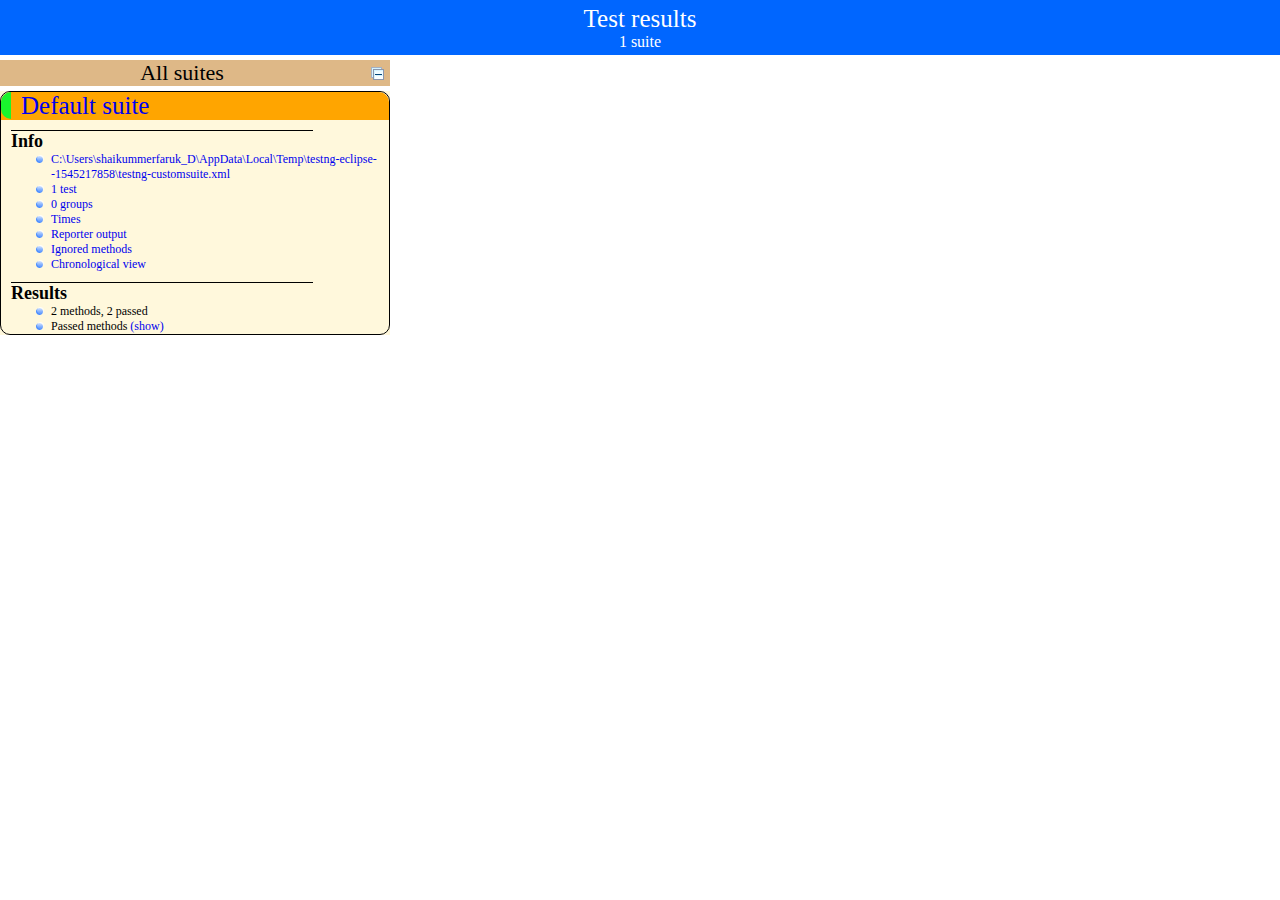
<file: test-output/index.html>
<!DOCTYPE html>

<html>
  <head>
  <meta charset='utf-8'>
  <title>TestNG reports</title>

    <link type="text/css" href="testng-reports.css" rel="stylesheet" />
    <script type="text/javascript" src="jquery-1.7.1.min.js"></script>
    <script type="text/javascript" src="testng-reports.js"></script>
    <script type="text/javascript" src="https://www.google.com/jsapi"></script>
    <script type='text/javascript'>
      google.load('visualization', '1', {packages:['table']});
      google.setOnLoadCallback(drawTable);
      var suiteTableInitFunctions = new Array();
      var suiteTableData = new Array();
    </script>
    <!--
      <script type="text/javascript" src="jquery-ui/js/jquery-ui-1.8.16.custom.min.js"></script>
     -->
  </head>

  <body>
    <div class="top-banner-root">
      <span class="top-banner-title-font">Test results</span>
      <br/>
      <span class="top-banner-font-1">1 suite</span>
    </div> <!-- top-banner-root -->
    <div class="navigator-root">
      <div class="navigator-suite-header">
        <span>All suites</span>
        <a href="#" class="collapse-all-link" title="Collapse/expand all the suites">
          <img class="collapse-all-icon" src="collapseall.gif">
          </img> <!-- collapse-all-icon -->
        </a> <!-- collapse-all-link -->
      </div> <!-- navigator-suite-header -->
      <div class="suite">
        <div class="rounded-window">
          <div class="suite-header light-rounded-window-top">
            <a href="#" class="navigator-link" panel-name="suite-Default_suite">
              <span class="suite-name border-passed">Default suite</span>
            </a> <!-- navigator-link -->
          </div> <!-- suite-header light-rounded-window-top -->
          <div class="navigator-suite-content">
            <div class="suite-section-title">
              <span>Info</span>
            </div> <!-- suite-section-title -->
            <div class="suite-section-content">
              <ul>
                <li>
                  <a href="#" class="navigator-link " panel-name="test-xml-Default_suite">
                    <span>C:\Users\shaikummerfaruk_D\AppData\Local\Temp\testng-eclipse--1545217858\testng-customsuite.xml</span>
                  </a> <!-- navigator-link  -->
                </li>
                <li>
                  <a href="#" class="navigator-link " panel-name="testlist-Default_suite">
                    <span class="test-stats">1 test</span>
                  </a> <!-- navigator-link  -->
                </li>
                <li>
                  <a href="#" class="navigator-link " panel-name="group-Default_suite">
                    <span>0 groups</span>
                  </a> <!-- navigator-link  -->
                </li>
                <li>
                  <a href="#" class="navigator-link " panel-name="times-Default_suite">
                    <span>Times</span>
                  </a> <!-- navigator-link  -->
                </li>
                <li>
                  <a href="#" class="navigator-link " panel-name="reporter-Default_suite">
                    <span>Reporter output</span>
                  </a> <!-- navigator-link  -->
                </li>
                <li>
                  <a href="#" class="navigator-link " panel-name="ignored-methods-Default_suite">
                    <span>Ignored methods</span>
                  </a> <!-- navigator-link  -->
                </li>
                <li>
                  <a href="#" class="navigator-link " panel-name="chronological-Default_suite">
                    <span>Chronological view</span>
                  </a> <!-- navigator-link  -->
                </li>
              </ul>
            </div> <!-- suite-section-content -->
            <div class="result-section">
              <div class="suite-section-title">
                <span>Results</span>
              </div> <!-- suite-section-title -->
              <div class="suite-section-content">
                <ul>
                  <li>
                    <span class="method-stats">2 methods,   2 passed</span>
                  </li>
                  <li>
                    <span class="method-list-title passed">Passed methods</span>
                    <span class="show-or-hide-methods passed">
                      <a href="#" panel-name="suite-Default_suite" class="hide-methods passed suite-Default_suite"> (hide)</a> <!-- hide-methods passed suite-Default_suite -->
                      <a href="#" panel-name="suite-Default_suite" class="show-methods passed suite-Default_suite"> (show)</a> <!-- show-methods passed suite-Default_suite -->
                    </span>
                    <div class="method-list-content passed suite-Default_suite">
                      <span>
                        <img width="3%" src="passed.png"/>
                        <a href="#" class="method navigator-link" panel-name="suite-Default_suite" title="com.suf.wsr.daily_report.DailyReportApplicationTest" hash-for-method="getTicketsTest">getTicketsTest</a> <!-- method navigator-link -->
                      </span>
                      <br/>
                      <span>
                        <img width="3%" src="passed.png"/>
                        <a href="#" class="method navigator-link" panel-name="suite-Default_suite" title="com.suf.wsr.daily_report.DailyReportApplicationTest" hash-for-method="insertTest">insertTest</a> <!-- method navigator-link -->
                      </span>
                      <br/>
                    </div> <!-- method-list-content passed suite-Default_suite -->
                  </li>
                </ul>
              </div> <!-- suite-section-content -->
            </div> <!-- result-section -->
          </div> <!-- navigator-suite-content -->
        </div> <!-- rounded-window -->
      </div> <!-- suite -->
    </div> <!-- navigator-root -->
    <div class="wrapper">
      <div class="main-panel-root">
        <div panel-name="suite-Default_suite" class="panel Default_suite">
          <div class="suite-Default_suite-class-passed">
            <div class="main-panel-header rounded-window-top">
              <img src="passed.png"/>
              <span class="class-name">com.suf.wsr.daily_report.DailyReportApplicationTest</span>
            </div> <!-- main-panel-header rounded-window-top -->
            <div class="main-panel-content rounded-window-bottom">
              <div class="method">
                <div class="method-content">
                  <a name="getTicketsTest">
                  </a> <!-- getTicketsTest -->
                  <span class="method-name">getTicketsTest</span>
                </div> <!-- method-content -->
              </div> <!-- method -->
              <div class="method">
                <div class="method-content">
                  <a name="insertTest">
                  </a> <!-- insertTest -->
                  <span class="method-name">insertTest</span>
                </div> <!-- method-content -->
              </div> <!-- method -->
            </div> <!-- main-panel-content rounded-window-bottom -->
          </div> <!-- suite-Default_suite-class-passed -->
        </div> <!-- panel Default_suite -->
        <div panel-name="test-xml-Default_suite" class="panel">
          <div class="main-panel-header rounded-window-top">
            <span class="header-content">C:\Users\shaikummerfaruk_D\AppData\Local\Temp\testng-eclipse--1545217858\testng-customsuite.xml</span>
          </div> <!-- main-panel-header rounded-window-top -->
          <div class="main-panel-content rounded-window-bottom">
            <pre>
&lt;?xml version=&quot;1.0&quot; encoding=&quot;UTF-8&quot;?&gt;
&lt;!DOCTYPE suite SYSTEM &quot;http://testng.org/testng-1.0.dtd&quot;&gt;
&lt;suite guice-stage=&quot;DEVELOPMENT&quot; name=&quot;Default suite&quot;&gt;
  &lt;test verbose=&quot;2&quot; name=&quot;Default test&quot;&gt;
    &lt;classes&gt;
      &lt;class name=&quot;com.suf.wsr.daily_report.DailyReportApplicationTest&quot;/&gt;
    &lt;/classes&gt;
  &lt;/test&gt; &lt;!-- Default test --&gt;
&lt;/suite&gt; &lt;!-- Default suite --&gt;
            </pre>
          </div> <!-- main-panel-content rounded-window-bottom -->
        </div> <!-- panel -->
        <div panel-name="testlist-Default_suite" class="panel">
          <div class="main-panel-header rounded-window-top">
            <span class="header-content">Tests for Default suite</span>
          </div> <!-- main-panel-header rounded-window-top -->
          <div class="main-panel-content rounded-window-bottom">
            <ul>
              <li>
                <span class="test-name">Default test (1 class)</span>
              </li>
            </ul>
          </div> <!-- main-panel-content rounded-window-bottom -->
        </div> <!-- panel -->
        <div panel-name="group-Default_suite" class="panel">
          <div class="main-panel-header rounded-window-top">
            <span class="header-content">Groups for Default suite</span>
          </div> <!-- main-panel-header rounded-window-top -->
          <div class="main-panel-content rounded-window-bottom">
          </div> <!-- main-panel-content rounded-window-bottom -->
        </div> <!-- panel -->
        <div panel-name="times-Default_suite" class="panel">
          <div class="main-panel-header rounded-window-top">
            <span class="header-content">Times for Default suite</span>
          </div> <!-- main-panel-header rounded-window-top -->
          <div class="main-panel-content rounded-window-bottom">
            <div class="times-div">
              <script type="text/javascript">
suiteTableInitFunctions.push('tableData_Default_suite');
function tableData_Default_suite() {
var data = new google.visualization.DataTable();
data.addColumn('number', 'Number');
data.addColumn('string', 'Method');
data.addColumn('string', 'Class');
data.addColumn('number', 'Time (ms)');
data.addRows(2);
data.setCell(0, 0, 0)
data.setCell(0, 1, 'getTicketsTest')
data.setCell(0, 2, 'com.suf.wsr.daily_report.DailyReportApplicationTest')
data.setCell(0, 3, 14817);
data.setCell(1, 0, 1)
data.setCell(1, 1, 'insertTest')
data.setCell(1, 2, 'com.suf.wsr.daily_report.DailyReportApplicationTest')
data.setCell(1, 3, 3576);
window.suiteTableData['Default_suite']= { tableData: data, tableDiv: 'times-div-Default_suite'}
return data;
}
              </script>
              <span class="suite-total-time">Total running time: 18 seconds</span>
              <div id="times-div-Default_suite">
              </div> <!-- times-div-Default_suite -->
            </div> <!-- times-div -->
          </div> <!-- main-panel-content rounded-window-bottom -->
        </div> <!-- panel -->
        <div panel-name="reporter-Default_suite" class="panel">
          <div class="main-panel-header rounded-window-top">
            <span class="header-content">Reporter output for Default suite</span>
          </div> <!-- main-panel-header rounded-window-top -->
          <div class="main-panel-content rounded-window-bottom">
          </div> <!-- main-panel-content rounded-window-bottom -->
        </div> <!-- panel -->
        <div panel-name="ignored-methods-Default_suite" class="panel">
          <div class="main-panel-header rounded-window-top">
            <span class="header-content">0 ignored methods</span>
          </div> <!-- main-panel-header rounded-window-top -->
          <div class="main-panel-content rounded-window-bottom">
          </div> <!-- main-panel-content rounded-window-bottom -->
        </div> <!-- panel -->
        <div panel-name="chronological-Default_suite" class="panel">
          <div class="main-panel-header rounded-window-top">
            <span class="header-content">Methods in chronological order</span>
          </div> <!-- main-panel-header rounded-window-top -->
          <div class="main-panel-content rounded-window-bottom">
            <div class="chronological-class">
              <div class="chronological-class-name">com.suf.wsr.daily_report.DailyReportApplicationTest</div> <!-- chronological-class-name -->
              <div class="test-method">
                <span class="method-name">getTicketsTest</span>
                <span class="method-start">0 ms</span>
              </div> <!-- test-method -->
              <div class="test-method">
                <span class="method-name">insertTest</span>
                <span class="method-start">14822 ms</span>
              </div> <!-- test-method -->
          </div> <!-- main-panel-content rounded-window-bottom -->
        </div> <!-- panel -->
      </div> <!-- main-panel-root -->
    </div> <!-- wrapper -->
  </body>
</html>
</file>
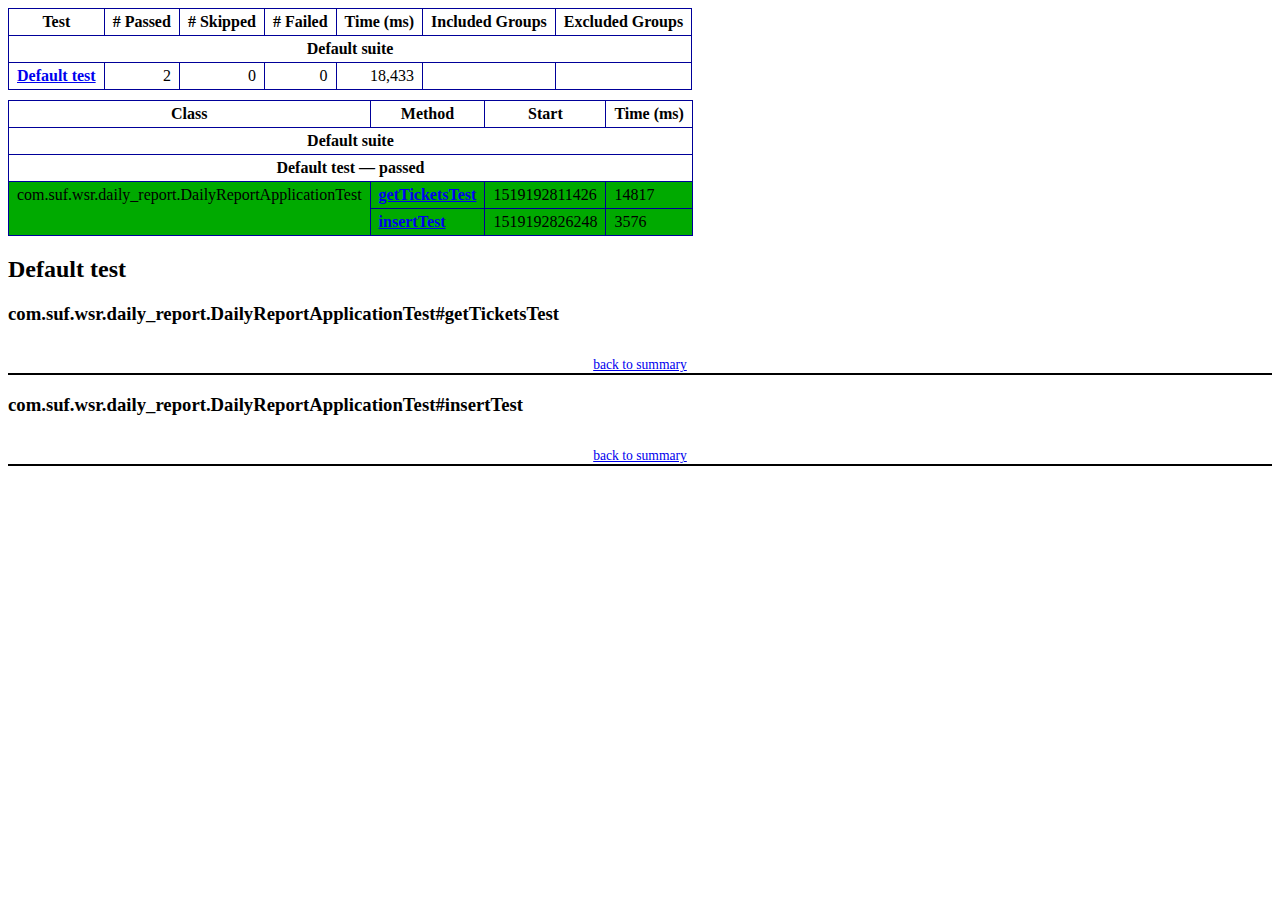
<file: test-output/emailable-report.html>
<!DOCTYPE html PUBLIC "-//W3C//DTD XHTML 1.1//EN" "http://www.w3.org/TR/xhtml11/DTD/xhtml11.dtd">
<html xmlns="http://www.w3.org/1999/xhtml"><head><title>TestNG Report</title><style type="text/css">table {margin-bottom:10px;border-collapse:collapse;empty-cells:show}th,td {border:1px solid #009;padding:.25em .5em}th {vertical-align:bottom}td {vertical-align:top}table a {font-weight:bold}.stripe td {background-color: #E6EBF9}.num {text-align:right}.passedodd td {background-color: #3F3}.passedeven td {background-color: #0A0}.skippedodd td {background-color: #DDD}.skippedeven td {background-color: #CCC}.failedodd td,.attn {background-color: #F33}.failedeven td,.stripe .attn {background-color: #D00}.stacktrace {white-space:pre;font-family:monospace}.totop {font-size:85%;text-align:center;border-bottom:2px solid #000}</style></head><body><table><tr><th>Test</th><th># Passed</th><th># Skipped</th><th># Failed</th><th>Time (ms)</th><th>Included Groups</th><th>Excluded Groups</th></tr><tr><th colspan="7">Default suite</th></tr><tr><td><a href="#t0">Default test</a></td><td class="num">2</td><td class="num">0</td><td class="num">0</td><td class="num">18,433</td><td></td><td></td></tr></table><table id='summary'><thead><tr><th>Class</th><th>Method</th><th>Start</th><th>Time (ms)</th></tr></thead><tbody><tr><th colspan="4">Default suite</th></tr></tbody><tbody id="t0"><tr><th colspan="4">Default test &#8212; passed</th></tr><tr class="passedeven"><td rowspan="2">com.suf.wsr.daily_report.DailyReportApplicationTest</td><td><a href="#m0">getTicketsTest</a></td><td rowspan="1">1519192811426</td><td rowspan="1">14817</td></tr><tr class="passedeven"><td><a href="#m1">insertTest</a></td><td rowspan="1">1519192826248</td><td rowspan="1">3576</td></tr></tbody></table><h2>Default test</h2><h3 id="m0">com.suf.wsr.daily_report.DailyReportApplicationTest#getTicketsTest</h3><table class="result"></table><p class="totop"><a href="#summary">back to summary</a></p><h3 id="m1">com.suf.wsr.daily_report.DailyReportApplicationTest#insertTest</h3><table class="result"></table><p class="totop"><a href="#summary">back to summary</a></p></body></html>
</file>
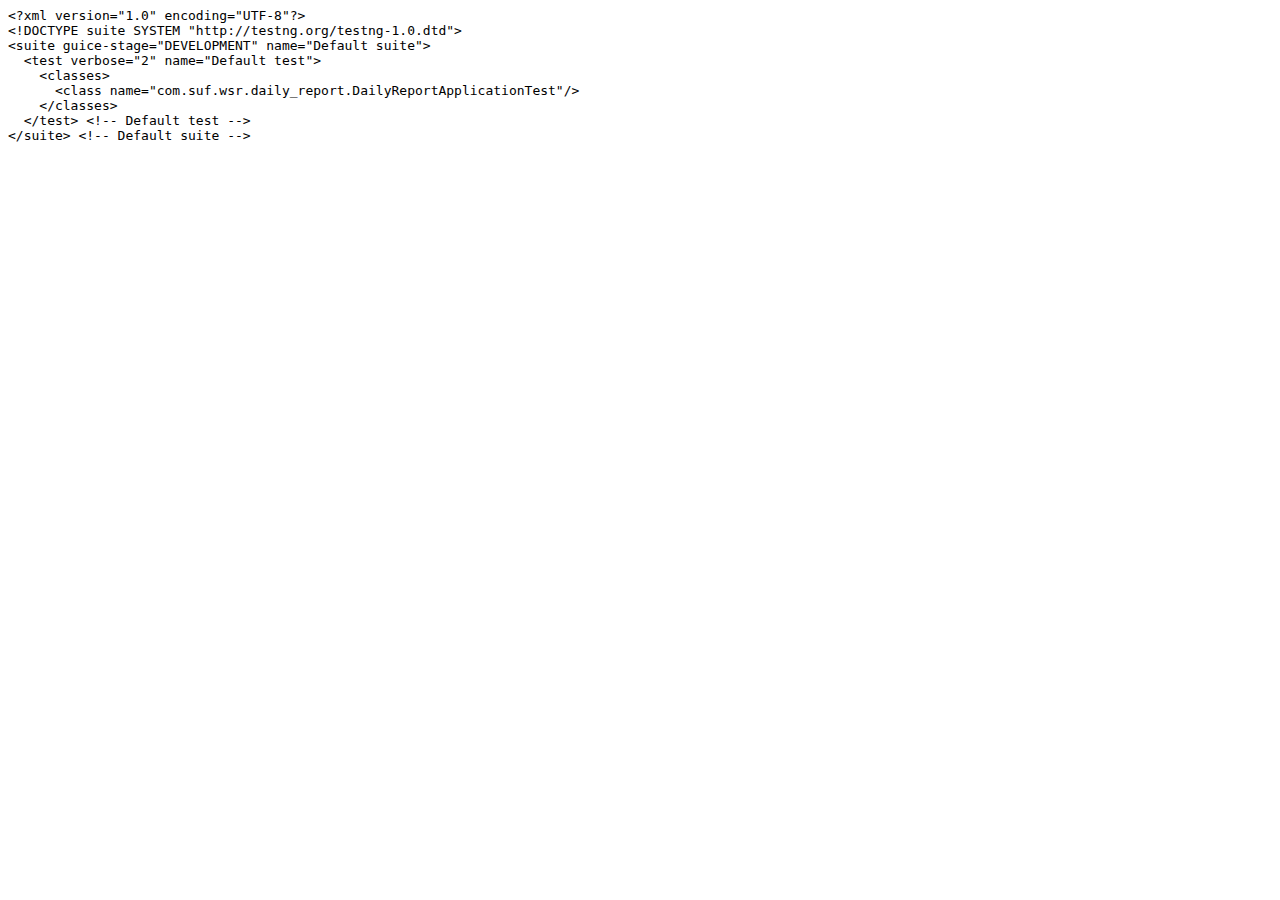
<file: test-output/old/Default suite/testng.xml.html>
<html><head><title>testng.xml for Default suite</title></head><body><tt>&lt;?xml&nbsp;version="1.0"&nbsp;encoding="UTF-8"?&gt;<br/>&lt;!DOCTYPE&nbsp;suite&nbsp;SYSTEM&nbsp;"http://testng.org/testng-1.0.dtd"&gt;<br/>&lt;suite&nbsp;guice-stage="DEVELOPMENT"&nbsp;name="Default&nbsp;suite"&gt;<br/>&nbsp;&nbsp;&lt;test&nbsp;verbose="2"&nbsp;name="Default&nbsp;test"&gt;<br/>&nbsp;&nbsp;&nbsp;&nbsp;&lt;classes&gt;<br/>&nbsp;&nbsp;&nbsp;&nbsp;&nbsp;&nbsp;&lt;class&nbsp;name="com.suf.wsr.daily_report.DailyReportApplicationTest"/&gt;<br/>&nbsp;&nbsp;&nbsp;&nbsp;&lt;/classes&gt;<br/>&nbsp;&nbsp;&lt;/test&gt;&nbsp;&lt;!--&nbsp;Default&nbsp;test&nbsp;--&gt;<br/>&lt;/suite&gt;&nbsp;&lt;!--&nbsp;Default&nbsp;suite&nbsp;--&gt;<br/></tt></body></html>
</file>
<file: test-output/testng-reports.css>
body {
    margin: 0px 0px 5px 5px;
}

ul {
    margin: 0px;
}

li {
    list-style-type: none;
}

a {
    text-decoration: none;
}

a:hover {
    text-decoration: underline;
}

.navigator-selected {
    background: #ffa500;
}

.wrapper {
    position: absolute;
    top: 60px;
    bottom: 0;
    left: 400px;
    right: 0;
    overflow: auto;
}

.navigator-root {
    position: absolute;
    top: 60px;
    bottom: 0;
    left: 0;
    width: 400px;
    overflow-y: auto;
}

.suite {
    margin: 0px 10px 10px 0px;
    background-color: #fff8dc;
}

.suite-name {
    padding-left: 10px;
    font-size: 25px;
    font-family: Times;
}

.main-panel-header {
    padding: 5px;
    background-color: #9FB4D9; //afeeee;
    font-family: monospace;
    font-size: 18px;
}

.main-panel-content {
    padding: 5px;
    margin-bottom: 10px;
    background-color: #DEE8FC; //d0ffff;
}

.rounded-window {
    border-radius: 10px;
    border-style: solid;
    border-width: 1px;
}

.rounded-window-top {
    border-top-right-radius: 10px 10px;
    border-top-left-radius: 10px 10px;
    border-style: solid;
    border-width: 1px;
    overflow: auto;
}

.light-rounded-window-top {
    border-top-right-radius: 10px 10px;
    border-top-left-radius: 10px 10px;
}

.rounded-window-bottom {
    border-style: solid;
    border-width: 0px 1px 1px 1px;
    border-bottom-right-radius: 10px 10px;
    border-bottom-left-radius: 10px 10px;
    overflow: auto;
}

.method-name {
    font-size: 12px;
    font-family: monospace;
}

.method-content {
    border-style: solid;
    border-width: 0px 0px 1px 0px;
    margin-bottom: 10;
    padding-bottom: 5px;
    width: 80%;
}

.parameters {
    font-size: 14px;
    font-family: monospace;
}

.stack-trace {
    white-space: pre;
    font-family: monospace;
    font-size: 12px;
    font-weight: bold;
    margin-top: 0px;
    margin-left: 20px;
}

.testng-xml {
    font-family: monospace;
}

.method-list-content {
    margin-left: 10px;
}

.navigator-suite-content {
    margin-left: 10px;
    font: 12px 'Lucida Grande';
}

.suite-section-title {
    margin-top: 10px;
    width: 80%;
    border-style: solid;
    border-width: 1px 0px 0px 0px;
    font-family: Times;
    font-size: 18px;
    font-weight: bold;
}

.suite-section-content {
    list-style-image: url(bullet_point.png);
}

.top-banner-root {
    position: absolute;
    top: 0;
    height: 45px;
    left: 0;
    right: 0;
    padding: 5px;
    margin: 0px 0px 5px 0px;
    background-color: #0066ff;
    font-family: Times;
    color: #fff;
    text-align: center;
}

.top-banner-title-font {
    font-size: 25px;
}

.test-name {
    font-family: 'Lucida Grande';
    font-size: 16px;
}

.suite-icon {
    padding: 5px;
    float: right;
    height: 20;
}

.test-group {
    font: 20px 'Lucida Grande';
    margin: 5px 5px 10px 5px;
    border-width: 0px 0px 1px 0px;
    border-style: solid;
    padding: 5px;
}

.test-group-name {
    font-weight: bold;
}

.method-in-group {
    font-size: 16px;
    margin-left: 80px;
}

table.google-visualization-table-table {
    width: 100%;
}

.reporter-method-name {
    font-size: 14px;
    font-family: monospace;
}

.reporter-method-output-div {
    padding: 5px;
    margin: 0px 0px 5px 20px;
    font-size: 12px;
    font-family: monospace;
    border-width: 0px 0px 0px 1px;
    border-style: solid;
}

.ignored-class-div {
    font-size: 14px;
    font-family: monospace;
}

.ignored-methods-div {
    padding: 5px;
    margin: 0px 0px 5px 20px;
    font-size: 12px;
    font-family: monospace;
    border-width: 0px 0px 0px 1px;
    border-style: solid;
}

.border-failed {
    border-top-left-radius: 10px 10px;
    border-bottom-left-radius: 10px 10px;
    border-style: solid;
    border-width: 0px 0px 0px 10px;
    border-color: #f00;
}

.border-skipped {
    border-top-left-radius: 10px 10px;
    border-bottom-left-radius: 10px 10px;
    border-style: solid;
    border-width: 0px 0px 0px 10px;
    border-color: #edc600;
}

.border-passed {
    border-top-left-radius: 10px 10px;
    border-bottom-left-radius: 10px 10px;
    border-style: solid;
    border-width: 0px 0px 0px 10px;
    border-color: #19f52d;
}

.times-div {
    text-align: center;
    padding: 5px;
}

.suite-total-time {
    font: 16px 'Lucida Grande';
}

.configuration-suite {
    margin-left: 20px;
}

.configuration-test {
    margin-left: 40px;
}

.configuration-class {
    margin-left: 60px;
}

.configuration-method {
    margin-left: 80px;
}

.test-method {
    margin-left: 100px;
}

.chronological-class {
    background-color: #0ccff;
    border-style: solid;
    border-width: 0px 0px 1px 1px;
}

.method-start {
    float: right;
}

.chronological-class-name {
    padding: 0px 0px 0px 5px;
    color: #008;
}

.after, .before, .test-method {
    font-family: monospace;
    font-size: 14px;
}

.navigator-suite-header {
    font-size: 22px;
    margin: 0px 10px 5px 0px;
    background-color: #deb887;
    text-align: center;
}

.collapse-all-icon {
    padding: 5px;
    float: right;
}
</file>
